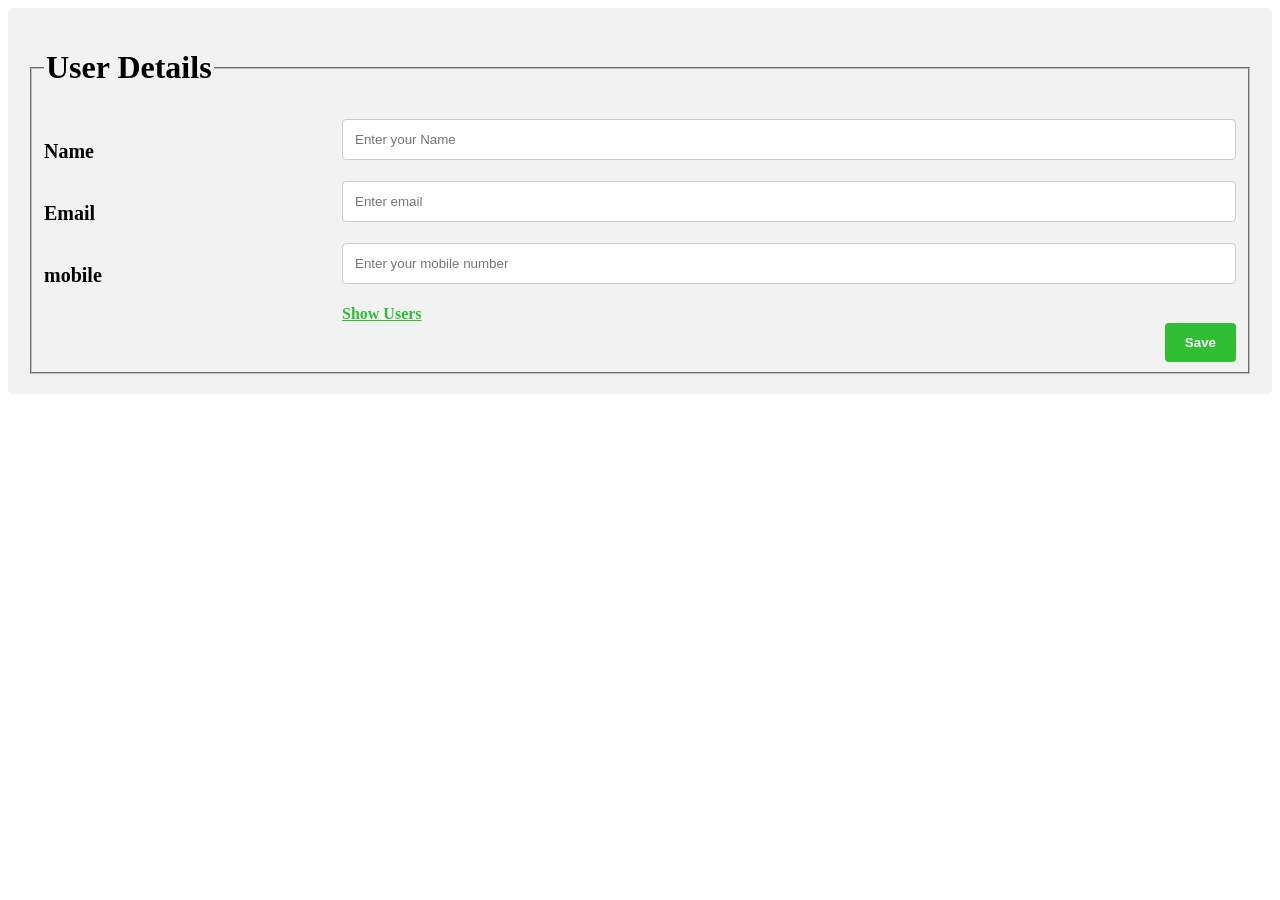
<file: projects/index.html>
<!DOCTYPE html>
<html>
  <head>
    <title></title>
    <style>
      * {
        box-sizing: border-box;
      }

      .container {
        border-radius: 5px;
        background-color: #f2f2f2;
        padding: 20px;
      }

      .form-group:after {
        content: "";
        display: table;
        clear: both;
      }
      .col-25 {
        float: left;
        width: 25%;
        margin-top: 6px;
      }

      .col-md-4 {
        float: left;
        width: 75%;
        margin-top: 6px;
      }

      label {
        padding: 15px 12px 12px 0;
        display: inline-block;
        font-size: 20px;
      }
      input[type="text"] {
        width: 100%;
        padding: 12px;
        border: 1px solid #ccc;
        border-radius: 4px;
        resize: vertical;
      }
      .btn {
        background-color: #2fbe34;
        color: white;
        padding: 12px 20px;
        border: none;
        border-radius: 4px;
        cursor: pointer;
        float: right;
      }

      .btn:hover {
        background-color: #065009;
      }
      a {
        color: #2fbe34;
      }
    </style>
  </head>
  <body>
    <div class="container">
      <form class="form-horizontal" method="post" action="/submit">
        <fieldset>
          <legend><h1>User Details</h1></legend>
          <div class="form-group">
            <div class="col-25">
              <label class="col-md-4 control-label" for="name"
                ><b>Name</b></label
              >
            </div>
            <div class="col-md-4">
              <input
                id="name"
                name="name"
                type="text"
                placeholder="Enter your Name"
                class="form-control input-md"
              />
            </div>
          </div>

          <div class="form-group">
            <div class="col-25">
              <label class="col-md-4 control-label" for="email"
                ><b>Email</b></label
              >
            </div>
            <div class="col-md-4">
              <input
                id="email"
                name="email"
                type="text"
                placeholder="Enter email"
                class="form-control input-md"
              />
            </div>
          </div>

          <div class="form-group">
            <div class="col-25">
              <label class="col-md-4 control-label" for="mobile"
                ><b>mobile</b></label
              >
            </div>
            <div class="col-md-4">
              <input
                id="mobile"
                name="mobile"
                type="text"
                placeholder="Enter your mobile number"
                class="form-control input-md"
              />
            </div>
          </div>
          <div class="form-group">
            <div class="col-25">
              <label class="col-md-4 control-label" for="submit"></label>
            </div>
            <div class="col-md-4">
              <div>
                <a href="/users">
                  <b>Show Users</b>
                </a>
              </div>
              <button id="submit" name="submit" class="btn">
                <b>Save</b>
              </button>
            </div>
          </div>
        </fieldset>
      </form>
    </div>
  </body>
</html>
</file>
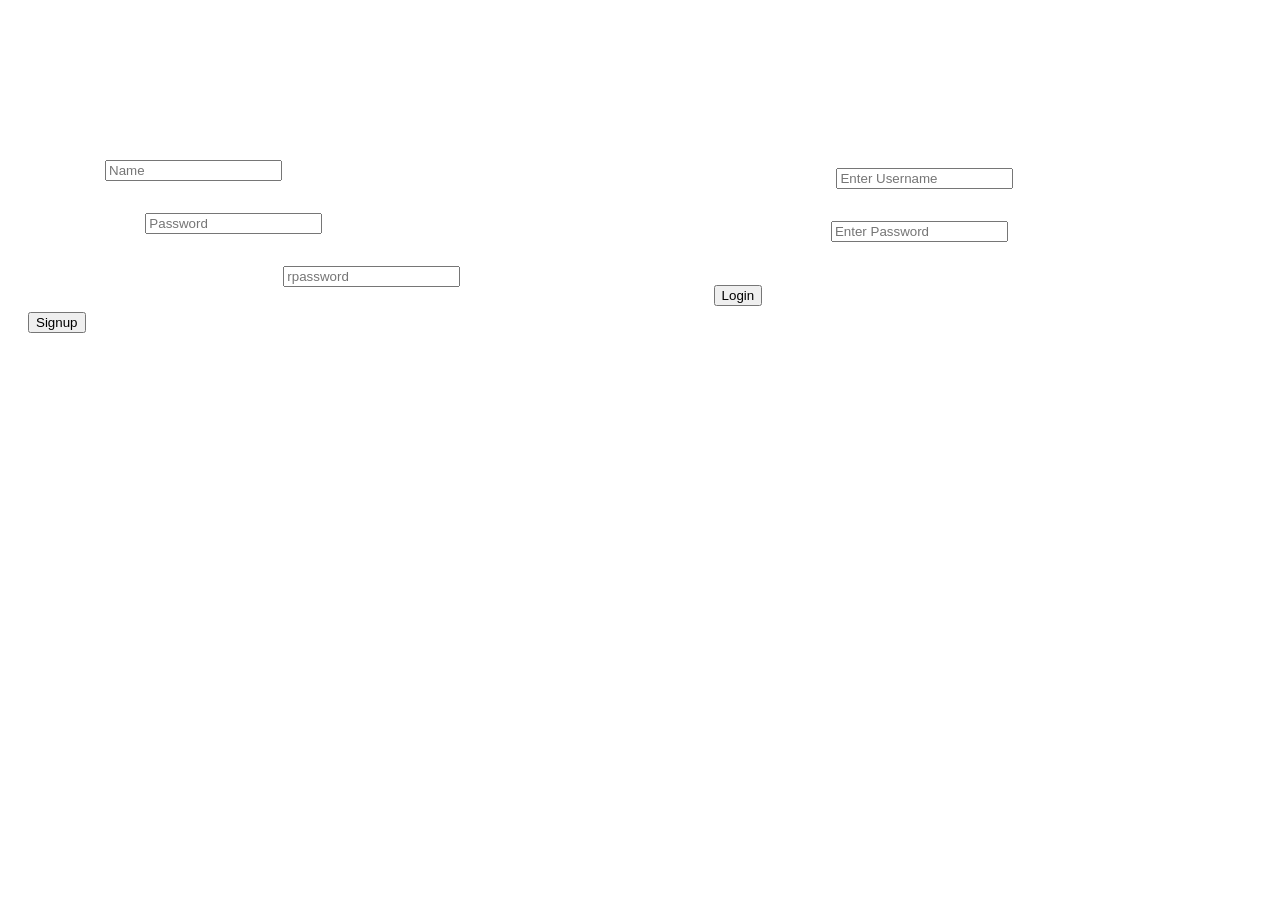
<file: loginlocal.html>
﻿<!DOCTYPE html>
<html>
    <head>
        <title>Learning JavaScript</title>
        <style>
        * {
  box-sizing: border-box;
  
}

/* Create two equal columns that floats next to each other */
.column1 {
  float: left;
  width: 40%;
  padding: 20px;
  height: 300px; /* Should be removed. Only for demonstration */
}
.column2{
float: left;
  width: 50%;
  padding-left: 200px;
  padding-top:10px;
  height: 300px; 
}
/* Clear floats after the columns */
.row:after {
  content: "";
  display: table;
  clear: both;
}
body{
    background-image:url('https://coloredbrain.com/wp-content/uploads/2016/07/login-background.jpg');
    color:white;
    height: 100%; 
    background-position: center;
    
}
h1{
    font-size:50px;
}
h3{
    font-size:25px;
}
</style>
    </head>
    <body>
    <div class="row">
  <div class="column1">
   
    <h1>Register</h1>
      <form id="register-form"> 
       <h3>Name:     <input id="username" type="text" placeholder="Name" value=""/><br></h3>
        <h3>Password:    <input id="pw" type="password" placeholder="Password" value=""/><br></h3>
         <h3>Reenter your Password  <input id="rpw" type="password" placeholder="rpassword" value=""/><br></h3>
            <input id="rgstr_btn" type="submit" value="Signup" onClick="signup()"/> 
        </form>

        </div>
        <br>
        
  <div class="column2">
        <h1>Login</h1>
        <form id="login-form"> 
        <h3>Username:
            <input id="usernameLogin" type="text" placeholder="Enter Username" value=""/></h3>
         <h3>Password:   <input id="passwordlogin" type="password" placeholder="Enter Password" value=""/></h3><br>
            <input id="login_btn" type="button" value="Login" onClick="login()"/> 
       </form>
       </div>
       </div>
       <script>
 function signup() {
      let username = document.getElementById("username").value;
      let password = document.getElementById("pw").value;
      let repassword = document.getElementById("rpw").value;
      let tasks;
      if (localStorage.getItem("users") == null) {
         tasks = [];
      } else {
         tasks = JSON.parse(localStorage.getItem("users"));
       }
  //   console.log(username, password);
  if (password == repassword) {
    tasks.push({ usr: username, pass: password });
    localStorage.setItem("users", JSON.stringify(tasks));
    alert("Signup Successful!");
  } else {
    alert("password didnt match!!");
  }

  username = "";
  password = "";
  repassword = "";
  modal.style.display = "none";
}

function login() 
{
  var usernamel = document.getElementById("usernameLogin").value;
  var passwordl = document.getElementById("passwordlogin").value;
  //   console.log(username);
  let tasks;
  if (localStorage.getItem("users") == null) {
    tasks = [];
  } else {
    tasks = JSON.parse(localStorage.getItem("users"));
  }

  console.log(tasks.length);
  let userExit = false;
  let Valid = false;
  var i = 0;
  for (i = 0; i < tasks.length; i++) {
    console.log(tasks[i]);
    if (tasks[i].usr == usernamel) {
      if (tasks[i].pass == passwordl) {
        userExit = true;
        Valid = true;
        alert("login Successful!!");
       window.location.href ="index.html";
        break;
      } else {
        userExit = true;
        alert("Not Valid User!! or Wrong Password");
        break;
      }
    }
  }
  usernamel = "";
  passwordl = "";

  
  modalLogin.style.display = "none";
}
</script>
    </body>
</html>
</file>
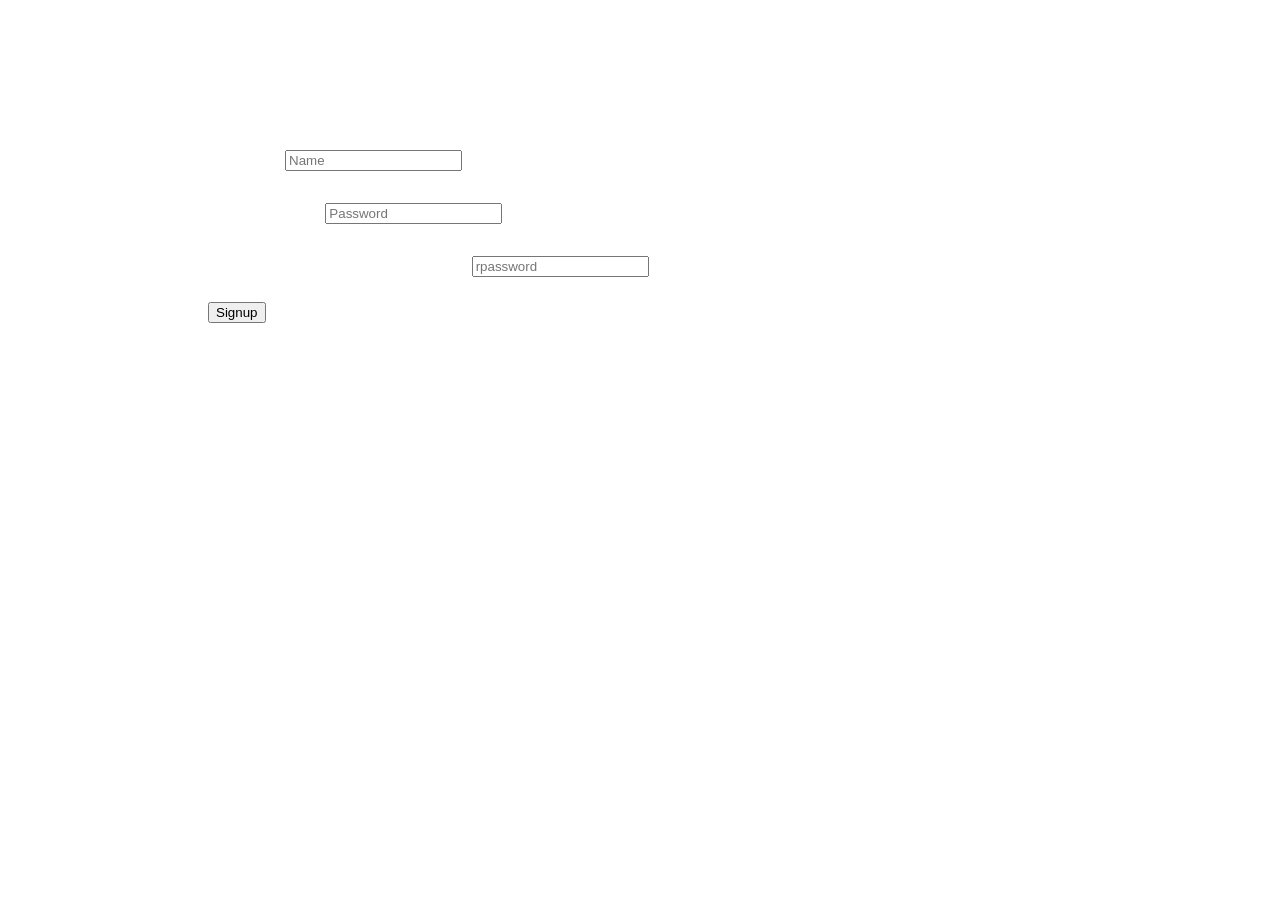
<file: signuplocal.html>
﻿<!DOCTYPE html>

<html lang="en" xmlns="http://www.w3.org/1999/xhtml">
<head>
    <meta charset="utf-8" />
    <title></title>
    <style>
   
    .column1 {
  float: left;
  width: 40%;
  padding-top: 10px;
  padding-left: 200px;
  height: 300px; /* Should be removed. Only for demonstration */
}
.row:after {
  content: "";
  display: table;
  clear: both;
}
body{
    background-image:url('https://coloredbrain.com/wp-content/uploads/2016/07/login-background.jpg');
    color:white;
    height: 100%; 
    background-position: center;
    
}
h1{
    font-size:50px;
}
h3{
    font-size:25px;
}
</style>
</head>
<body>
<div class="row">
<div class="column1">
   
    <h1>Register</h1>
      <form id="register-form"> 
       <h3>Name:     <input id="username" type="text" placeholder="Name" value=""/><br></h3>
        <h3>Password:    <input id="pw" type="password" placeholder="Password" value=""/><br></h3>
         <h3>Reenter your Password: <input id="rpw" type="password" placeholder="rpassword" value=""/><br></h3>
            <input id="rgstr_btn" type="submit" value="Signup" onClick="signup()"/> 
        </form>

        </div>
        </div>
        <script>
         function signup() {
         
      let username = document.getElementById("username").value;
      let password = document.getElementById("pw").value;
      let repassword = document.getElementById("rpw").value;
      let tasks;
      if (localStorage.getItem("users") == null) {
         tasks = [];
      } else {
         tasks = JSON.parse(localStorage.getItem("users"));
       }
  //   console.log(username, password);
  if (password == repassword) {
    tasks.push({ usr: username, pass: password });
    localStorage.setItem("users", JSON.stringify(tasks));
    alert("Signup Successful!");
  } else {
    alert("password didnt match!!");
  }

  username = "";
  password = "";
  repassword = "";
  modal.style.display = "none";
}

        </script>
</body>
</html>
</file>
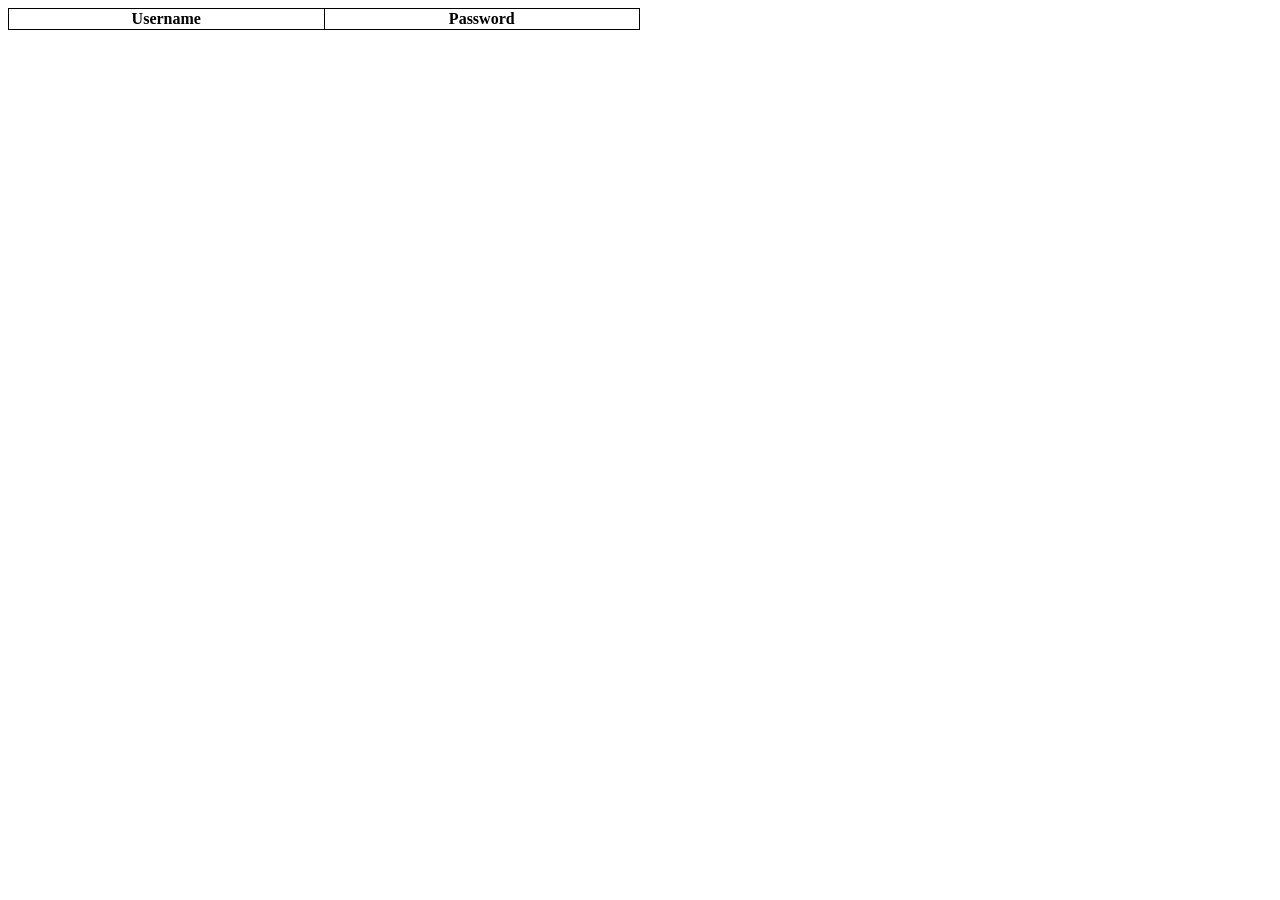
<file: storagecontent.html>
﻿<!DOCTYPE html>

<html lang="en" xmlns="http://www.w3.org/1999/xhtml">
  <head>
    <meta charset="utf-8" />
    <title></title>
    <style>
      table,
      th,
      td {
        width: 50%;
        border: 1px solid black;
        border-collapse: collapse;
      }
    </style>
  </head>
  <body>
    <table id="details">
      <script>
        let items;
        if (localStorage.getItem("users") == null) {
          items = [];
        } else {
          items = JSON.parse(localStorage.getItem("users"));
        }
        window.onload = function() {
          let items;
          if (localStorage.getItem("users") == null) {
            items = [];
          } else {
            items = JSON.parse(localStorage.getItem("users"));
          }

          let html = "<tr>    <th>Username</th><th>Password</th>    </tr>";

          items.forEach(function(item) {
            html += `
            <tr>
            <td>
            <h1>${item.usr}</h1></td>
            <td>
               <h1>${item.pass}</h1></td></tr>`;
          });

          document.querySelector("#details").innerHTML = html;
        };
        let sd = false;
        function onclick(cname) {
          const dataType = typeof items[0][cname];
          sd = !sd;
          switch (dataType) {
            case "number":
              sortNumberColumn(sd, cname);
              break;
          }
        }
        function sortNumbercolumn(sort, cname) {
          items = items.sort((p1, p2) => {
            return sort ? p1[cname] - p2[cname] : p2[cname] - p1[cname];
          });
        }
      </script>
    </table>
  </body>
</html>
</file>
